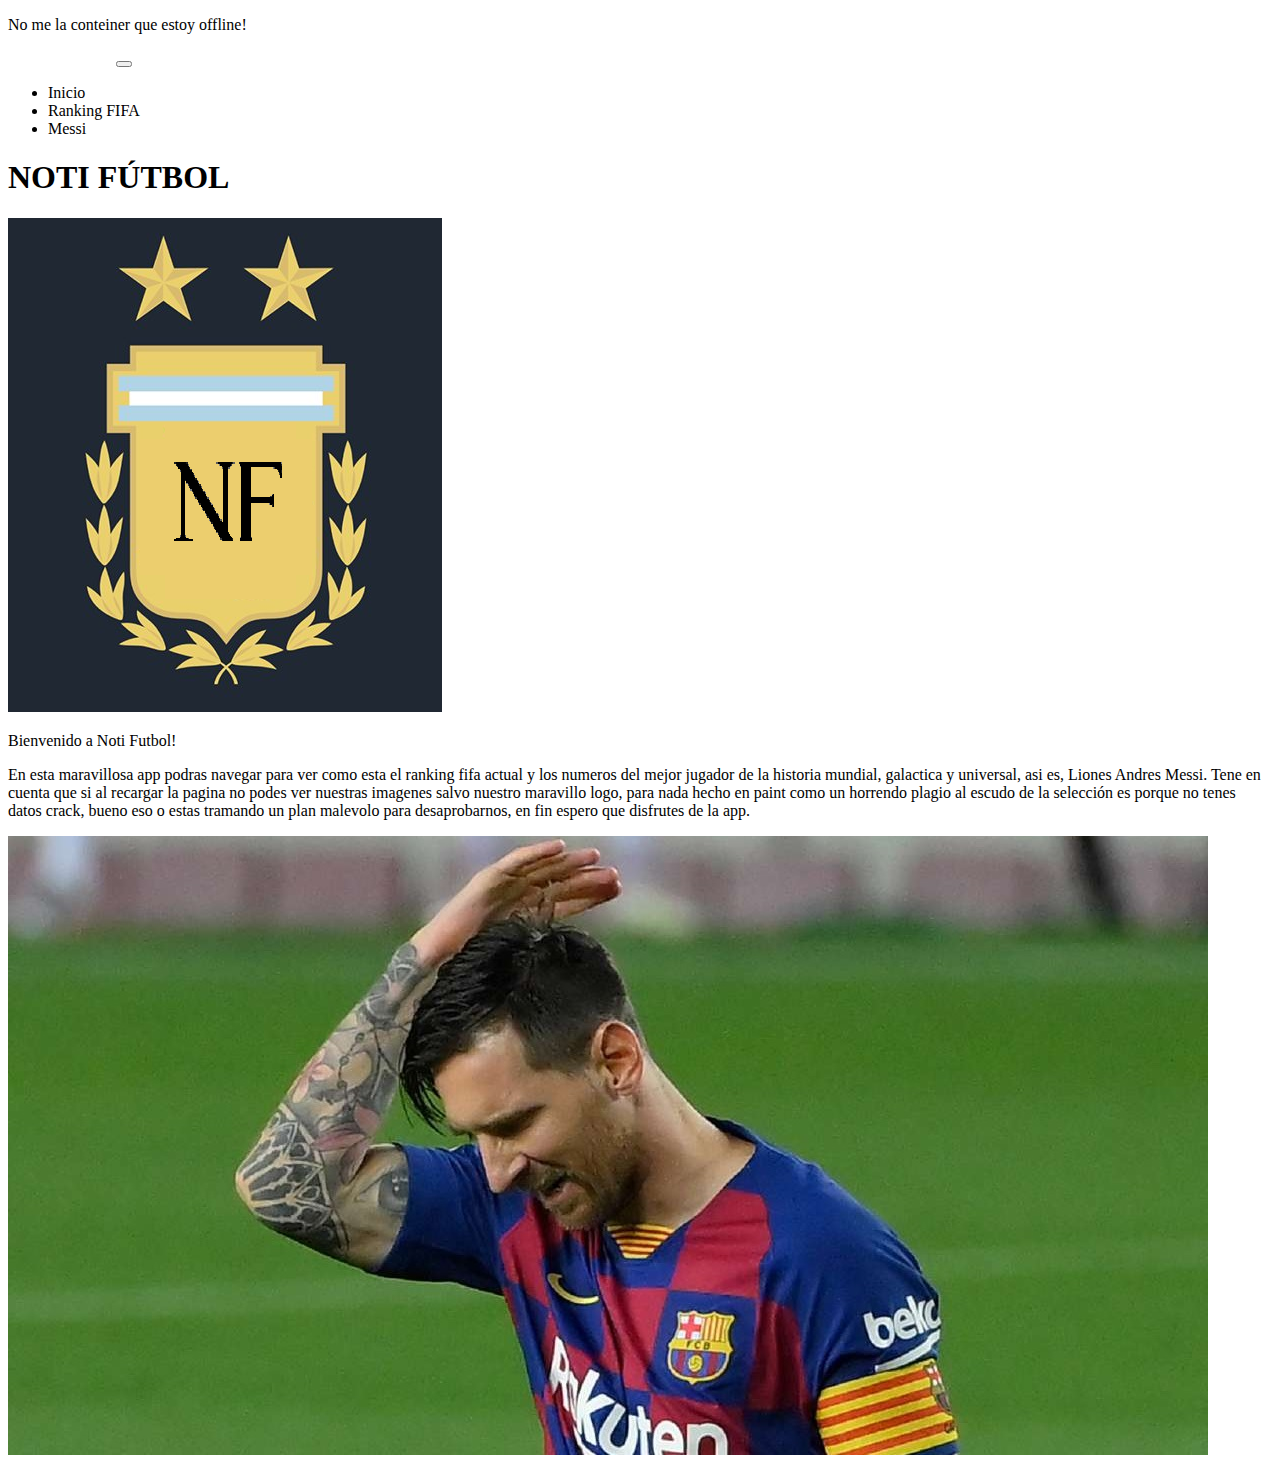
<file: offline.html>
<!doctype html>
<html lang="en">
  <head>
    <!-- Required meta tags -->
    <meta charset="utf-8">
    <meta name="viewport" content="width=device-width, initial-scale=1, shrink-to-fit=no">
    <link rel="shortcut icon" href="img/favicon.png" />
    <!-- Bootstrap CSS -->
    <link rel="stylesheet" href="https://maxcdn.bootstrapcdn.com/bootstrap/4.0.0/css/bootstrap.min.css" integrity="sha384-Gn5384xqQ1aoWXA+058RXPxPg6fy4IWvTNh0E263XmFcJlSAwiGgFAW/dAiS6JXm" crossorigin="anonymous">

    <title>Blanco Mariano PWA</title>
  </head>
  <body>
    <div class="fixed-top">
        <div id="mensaje-offline"></div>
         <nav class="navbar navbar-expand-lg navbar-dark bg-dark">
  <a class="navbar-brand" style="color:white" onclick=pantallaInicio();>NOTI FUTBOL</a>
  <button class="navbar-toggler" type="button" data-toggle="collapse" data-target="#navbarNav" aria-controls="navbarNav" aria-expanded="false" aria-label="Toggle navigation">
    <span class="navbar-toggler-icon"></span>
  </button>
  <div class="collapse navbar-collapse" id="navbarNav">
    <ul class="navbar-nav">
      <li class="nav-item">
        <a class="nav-link" onclick=pantallaInicio();>Inicio</a>
      </li>
      <li class="nav-item">
        <a class="nav-link" onclick= ranking();>Ranking FIFA</a>
      </li>
      <li class="nav-item">
        <a class="nav-link" onclick= messi();>Messi</a>
      </li>
    </ul>
  </div>
</nav> 
        
</div>
      
    <main class="pt-5 mt-5">
    <div id="inicio"></div>
    <div id="ranking"></div>
    <div id="messi"></div>
    </main>
      
      <div class="text-center">
          <p><img src="img/Messi-offline-bar.jpg" class="d-block w-100" alt="Messi decepcionado"></p>
      </div>

    <script src="js/register-sw.js"></script>
    <!-- Optional JavaScript -->
    <!-- jQuery first, then Popper.js, then Bootstrap JS -->
    <script src="https://code.jquery.com/jquery-3.2.1.slim.min.js" integrity="sha384-KJ3o2DKtIkvYIK3UENzmM7KCkRr/rE9/Qpg6aAZGJwFDMVNA/GpGFF93hXpG5KkN" crossorigin="anonymous"></script>
    <script src="https://cdnjs.cloudflare.com/ajax/libs/popper.js/1.12.9/umd/popper.min.js" integrity="sha384-ApNbgh9B+Y1QKtv3Rn7W3mgPxhU9K/ScQsAP7hUibX39j7fakFPskvXusvfa0b4Q" crossorigin="anonymous"></script>
    <script src="https://maxcdn.bootstrapcdn.com/bootstrap/4.0.0/js/bootstrap.min.js" integrity="sha384-JZR6Spejh4U02d8jOt6vLEHfe/JQGiRRSQQxSfFWpi1MquVdAyjUar5+76PVCmYl" crossorigin="anonymous"></script>
    <script src="logica.js"></script>
    <script src="mensaje-offline.js"></script>
  </body>
</html>
</file>
